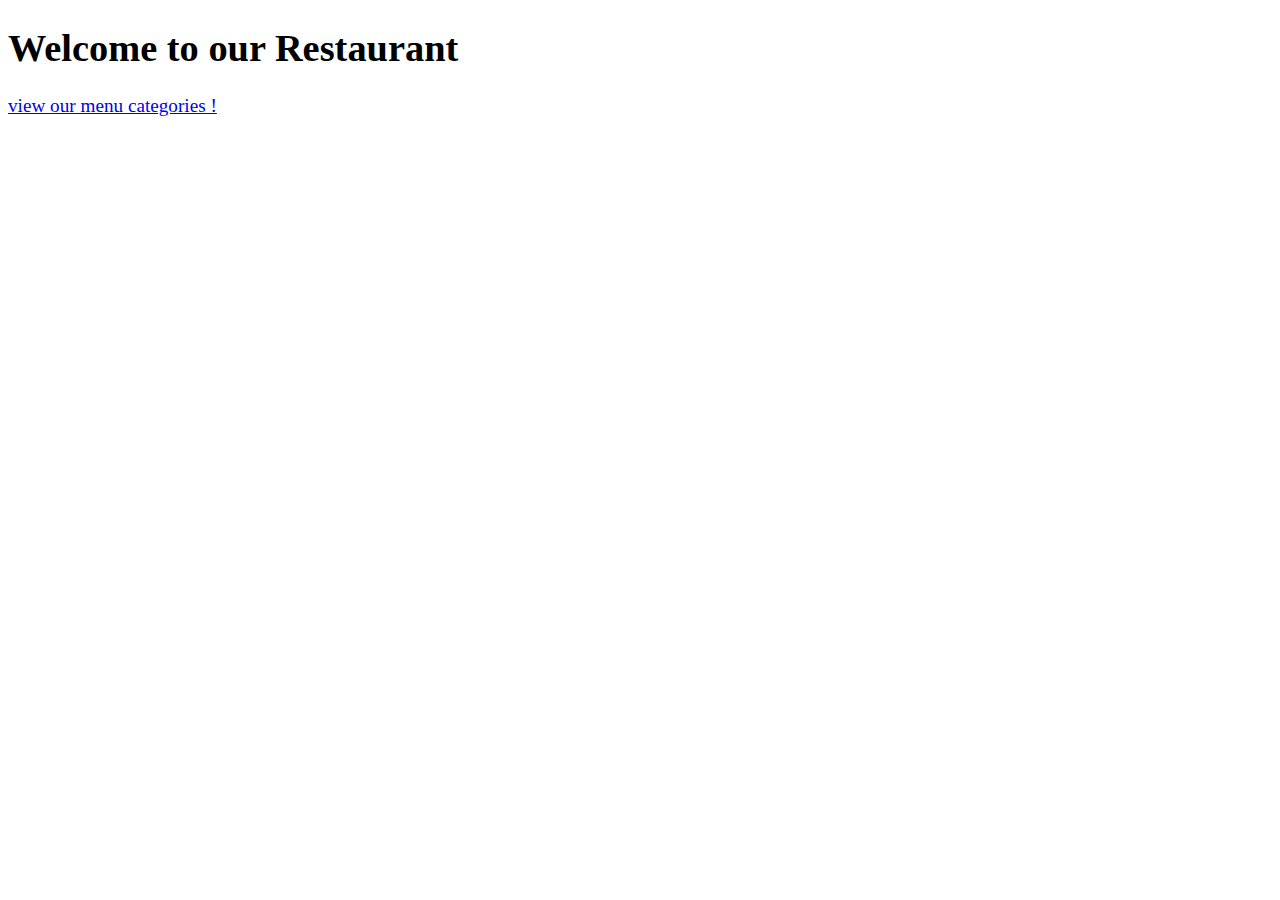
<file: module4-solution/index.html>
<!DOCTYPE html>
<html ng-app='MenuApp'>
  <head>
    <meta charset="utf-8">
    <link rel="stylesheet" href="css/styles.css">
    <title>Restaurant Menu App</title>
  </head>
  <body>
    <h1>Welcome to our Restaurant</h1>

    <ui-view></ui-view>

    <loading-spinner></loading-spinner>

    <!-- Libraries -->
    <script src="lib/angular.min.js"></script>
    <script src="lib/angular-ui-router.min.js"></script>

    <!-- Modules -->
    <script src="src/menuapp/menuapp.module.js"></script>
    <script src="src/menuapp/data.module.js"></script>
    <script src="src/spinner/spinner.module.js"></script>

    <!-- Routes -->
    <script src="src/routes.js"></script>
    <script src="src/menuapp/categories.component.js"></script>
    <script src="src/menuapp/Categories.Controller.js"></script>
    <script src="src/menuapp/CategoryItems.Controller.js"></script>
    <script src="src/menuapp/menudata.service.js"></script>

    <!-- 'ShoppingList' module artifacts -->
    <!-- <script src="src/shoppinglist/shoppinglist.component.js"></script>
    <script src="src/shoppinglist/main-shoppinglist.controller.js"></script>
    <script src="src/shoppinglist/shoppinglist.service.js"></script>
    <script src="src/shoppinglist/item-detail.controller.js"></script> -->

    <!-- 'Spinner' module artifacts -->
    <script src="src/spinner/loadingspinner.component.js"></script>

  </body>
</html>
</file>
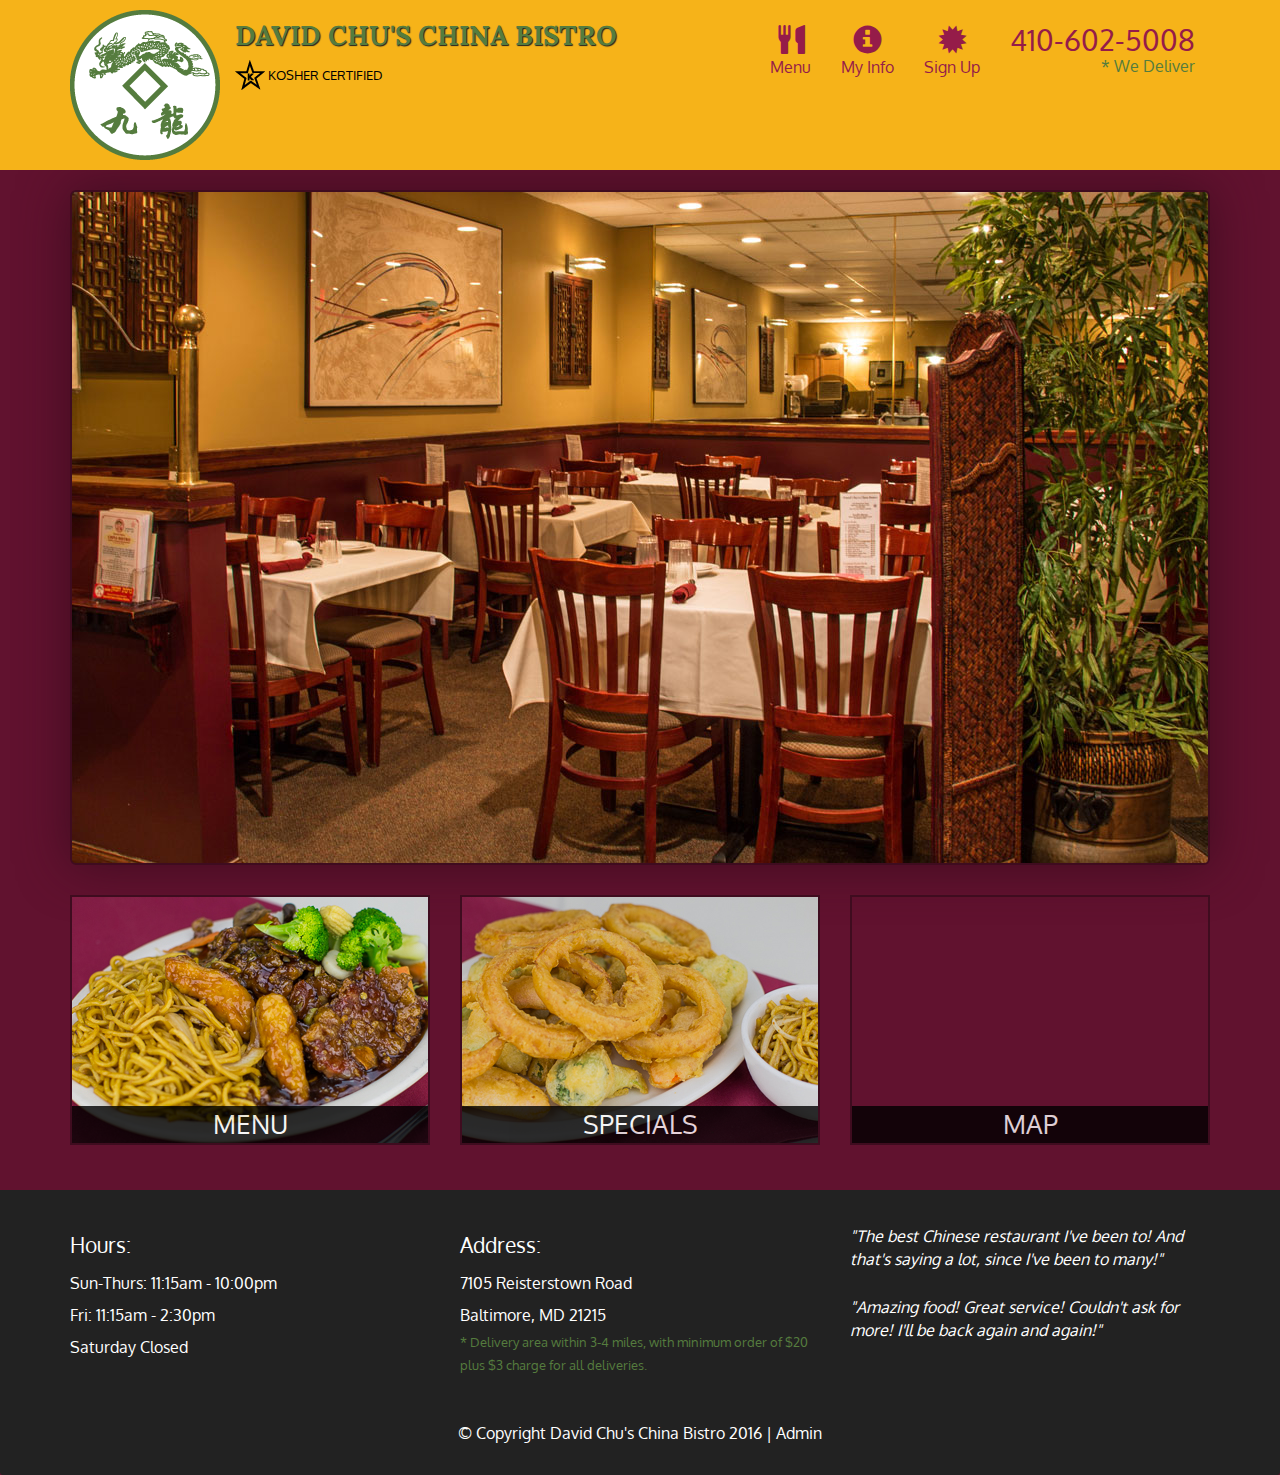
<file: module5-solution/index.html>
<!DOCTYPE html>
<html lang="en">
  <head>
    <meta charset="utf-8">
    <meta http-equiv="X-UA-Compatible" content="IE=edge">
    <meta name="viewport" content="width=device-width, initial-scale=1">
    <title>David Chu's China Bistro</title>
    <link href='https://fonts.googleapis.com/css?family=Oxygen:400,300,700' rel='stylesheet' type='text/css'>
    <link href='https://fonts.googleapis.com/css?family=Lora' rel='stylesheet' type='text/css'>
    <link rel="stylesheet" href="css/bootstrap.min.css">
    <link rel="stylesheet" href="css/restaurant.css">
    <link rel="stylesheet" href="css/common.css">
  </head>
  <body ng-app="restaurant" ng-strict-di>

    <!-- Fixed position loading indicator -->
    <loading class="loading-indicator"></loading>

    <header>
      <nav id="header-nav" class="navbar navbar-default">
        <div class="container">
          <div class="navbar-header">
            <a href="index.html" class="pull-left visible-md visible-lg">
              <div id="logo-img" alt="Logo image"></div>
            </a>

            <div class="navbar-brand">
              <a href="index.html"><h1>David Chu's China Bistro</h1></a>
              <p>
              <img src="images/star-k-logo.png" alt="Kosher certification">
              <span>Kosher Certified</span>
              </p>
            </div>

            <button id="navbarToggle" type="button" class="navbar-toggle collapsed" data-toggle="collapse" data-target="#collapsable-nav" aria-expanded="false">
              <span class="sr-only">Toggle navigation</span>
              <span class="icon-bar"></span>
              <span class="icon-bar"></span>
              <span class="icon-bar"></span>
            </button>
          </div>

          <div id="collapsable-nav" class="collapse navbar-collapse">
            <ul id="nav-list" class="nav navbar-nav navbar-right">
              <li id="navHomeButton" class="visible-xs">
                <a href="index.html">
                  <span class="glyphicon glyphicon-home"></span> Home</a>
              </li>
              <li id="navMenuButton" ui-sref-active="active">
                <a ui-sref="public.menu">
                  <span class="glyphicon glyphicon-cutlery"></span><br class="hidden-xs"> Menu</a>
              </li>
              <li ui-sref-active="active">
                <a ui-sref="public.info">
                  <span class="glyphicon glyphicon-info-sign"></span><br class="hidden-xs"> My Info</a>
              </li>
              <li ui-sref-active="active">
                <a ui-sref="public.signup">
                  <span class="glyphicon glyphicon-certificate"></span><br class="hidden-xs"> Sign Up</a>
              </li>
              <li id="phone" class="hidden-xs">
                <a href="tel:410-602-5008">
                  <span>410-602-5008</span></a><div>* We Deliver</div>
              </li>
            </ul><!-- #nav-list -->
          </div><!-- .collapse .navbar-collapse -->
        </div><!-- .container -->
      </nav><!-- #header-nav -->
    </header>

    <div id="call-btn" class="visible-xs">
      <a class="btn" href="tel:410-602-5008">
        <span class="glyphicon glyphicon-earphone"></span>
        410-602-5008
      </a>
    </div>
    <div id="xs-deliver" class="text-center visible-xs">* We Deliver</div>

    <ui-view>
      <div class="text-center initial-loading">
        <h2>Loading Site...</h2>
      </div>
    </ui-view>

    <footer class="panel-footer">
      <div class="container">
        <div class="row">
          <section id="hours" class="col-sm-4">
            <span>Hours:</span><br>
            Sun-Thurs: 11:15am - 10:00pm<br>
            Fri: 11:15am - 2:30pm<br>
            Saturday Closed
            <hr class="visible-xs">
          </section>
          <section id="address" class="col-sm-4">
            <span>Address:</span><br>
            7105 Reisterstown Road<br>
            Baltimore, MD 21215
            <p>* Delivery area within 3-4 miles, with minimum order of $20 plus $3 charge for all deliveries.</p>
            <hr class="visible-xs">
          </section>
          <section id="testimonials" class="col-sm-4">
            <p>"The best Chinese restaurant I've been to! And that's saying a lot, since I've been to many!"</p>
            <p>"Amazing food! Great service! Couldn't ask for more! I'll be back again and again!"</p>
          </section>
        </div>
        <div class="text-center">
          &copy; Copyright David Chu's China Bistro 2016 |
          <a ui-sref="admin.auth">Admin</a></div>
      </div>
    </footer>

    <!-- Libs -->
    <script src="lib/jquery-2.1.4.min.js"></script>
    <script src="lib/bootstrap.min.js"></script>
    <script src="lib/angular.min.js"></script>
    <script src="lib/angular-ui-router.min.js"></script>

    <!-- Main Restaurant Module -->
    <script src="src/restaurant.module.js"></script>

    <!-- Common Module -->
    <script src="src/common/common.module.js"></script>
    <script src="src/common/loading/loading.component.js"></script>
    <script src="src/common/loading/loading.interceptor.js"></script>
    <script src="src/common/menu.service.js"></script>
    <script src="src/common/menu.service.js"></script>

    <!-- Public Module -->
    <script src="src/public/public.module.js"></script>
    <script src="src/public/public.routes.js"></script>
    <script src="src/public/menu/menu.controller.js"></script>
    <script src="src/public/menu-category/menu-category.component.js"></script>
    <script src="src/public/menu-items/menu-items.controller.js"></script>
    <script src="src/public/menu-item/menu-item.component.js"></script>

    <!-- Signup -->
    <script src="src/public/signup/signup.service.js"></script>
    <script src="src/public/signup/signup.controller.js"></script>
    <script src="src/public/signup/info.controller.js"></script>

    <!-- ADMIN SITE -->

    <!--Application files -->

  </body>

</html>
</file>
<file: module4-solution/css/styles.css>
body {
  font-size: 1.2em;
}

.error {
  color: red;
  font-weight: bold;
  display: none;
}

.loading-icon {
  position: absolute;
  left: 50%;
  top: 10px;
}

li[ui-sref]:hover {
  display: inline-block;
  cursor: pointer;
  border: solid black 1px;
  padding-left: 5px;
  padding-right: 5px;
}
</file>
<file: module5-solution/css/restaurant.css>
body {
  font-size: 16px;
  color: #fff;
  background-color: #61122f;
  font-family: 'Oxygen', sans-serif;
}

.initial-loading {
  margin-top: 60px;
}

/** HEADER **/
#header-nav {
  background-color: #f6b319;
  border-radius: 0;
  border: 0;
}

#logo-img {
  background: url('../images/restaurant-logo_large.png') no-repeat;
  width: 150px;
  height: 150px;
  margin: 10px 15px 10px 0;
}

.navbar-brand {
  padding-top: 25px;
}
.navbar-brand h1 { /* Restaurant name */
  font-family: 'Lora', serif;
  color: #557c3e;
  font-size: 1.5em;
  text-transform: uppercase;
  font-weight: bold;
  text-shadow: 1px 1px 1px #222;
  margin-top: 0;
  margin-bottom: 0;
  line-height: .75;
}
.navbar-brand a:hover, .navbar-brand a:focus {
  text-decoration: none;
}
.navbar-brand p { /* Kosher cert */
  color: #000;
  text-transform: uppercase;
  font-size: .7em;
  margin-top: 15px;
}
.navbar-brand p span { /* Star-K */
  vertical-align: middle;
}

#nav-list {
  margin-top: 10px;
}
#nav-list a {
  color: #951C49;
  text-align: center;
}
#nav-list a:hover {
  background: #E7E7E7;
}
#nav-list a span {
  font-size: 1.8em;
}

#phone {
  margin-top: 5px;
}
#phone a { /* Phone number */
  text-align: right;
  padding-bottom: 0;
}
#phone div { /* We Deliver */
  color: #557c3e;
  text-align: right;
  padding-right: 15px;
}

.navbar-header button.navbar-toggle, .navbar-header .icon-bar {
  border: 1px solid #61122f;
}
.navbar-header button.navbar-toggle {
  clear: both;
  margin-top: -30px;
}
/* END HEADER */

/* FOOTER */
.panel-footer {
  margin-top: 30px;
  padding-top: 35px;
  padding-bottom: 30px;
  background-color: #222;
  border-top: 0;
}
.panel-footer div.row {
  margin-bottom: 35px;
}
#hours, #address {
  line-height: 2;
}
#hours > span, #address > span {
  font-size: 1.3em;
}
#address p {
  color: #557c3e;
  font-size: .8em;
  line-height: 1.8;
}
#testimonials {
  font-style: italic;
}
#testimonials p:nth-child(2) {
  margin-top: 25px;
}
a[ui-sref="admin.auth"] {
  color: #fff;
}
/* END FOOTER */

/********** Medium devices only **********/
@media (min-width: 992px) and (max-width: 1199px) {
  /* Header */
  #logo-img {
    background: url('../images/restaurant-logo_medium.png') no-repeat;
    width: 100px;
    height: 100px;
    margin: 5px 5px 5px 0;
  }
  /* End Header */
}


/********** Extra small devices only **********/
@media (max-width: 767px) {
  /* Header */
  .navbar-brand {
    padding-top: 10px;
    height: 80px;
  }
  .navbar-brand h1 { /* Restaurant name */
    padding-top: 10px;
    font-size: 5vw; /* 1vw = 1% of viewport width */
  }
  .navbar-brand p { /* Kosher cert */
    font-size: .6em;
    margin-top: 12px;
  }
  .navbar-brand p img { /* Star-K */
    height: 20px;
  }

  #collapsable-nav a { /* Collapsed nav menu text */
    font-size: 1.2em;
  }
  #collapsable-nav a span { /* Collapsed nav menu glyph */
    font-size: 1em;
    margin-right: 5px;
  }

  #call-btn > a {
    font-size: 1.5em;
    display: block;
    margin: 0 20px;
    padding: 10px;
    border: 2px solid #fff;
    background-color: #f6b319;
    color: #951c49;
  }
  #xs-deliver {
    margin-top: 5px;
    font-size: .7em;
    letter-spacing: .1em;
    text-transform: uppercase;
  }
  /* End Header */

  /* Footer */
  .panel-footer section {
    margin-bottom: 30px;
    text-align: center;
  }
  .panel-footer section:nth-child(3) {
    margin-bottom: 0; /* margin already exists on the whole row */
  }
  .panel-footer section hr {
    width: 50%;
  }
  /* End Footer */
}


/********** Super extra small devices Only :-) (e.g., iPhone 4) **********/
@media (max-width: 479px) {
  /* Header */
  .navbar-brand h1 { /* Restaurant name */
    padding-top: 5px;
    font-size: 6vw;
  }
  /* End Header */
}
</file>
<file: module5-solution/css/common.css>
.loading-indicator {
    display: block;
    width: 70px;
    position: fixed;
    left: 0;
    right: 0;
    margin: 0 auto;
    top: 40%;
    z-index: 100;
    background-color: #FFF;
}

.loading-indicator img {
    width: 70px;
    background-color: #FFF;
}

.ui-view-placeholder {
    margin-top: 60px;
}

.ng-touched.ng-valid{
  border :2px solid green;
}

.ng-touched.ng-invalid{
  border :2px solid red;
}
</file>
